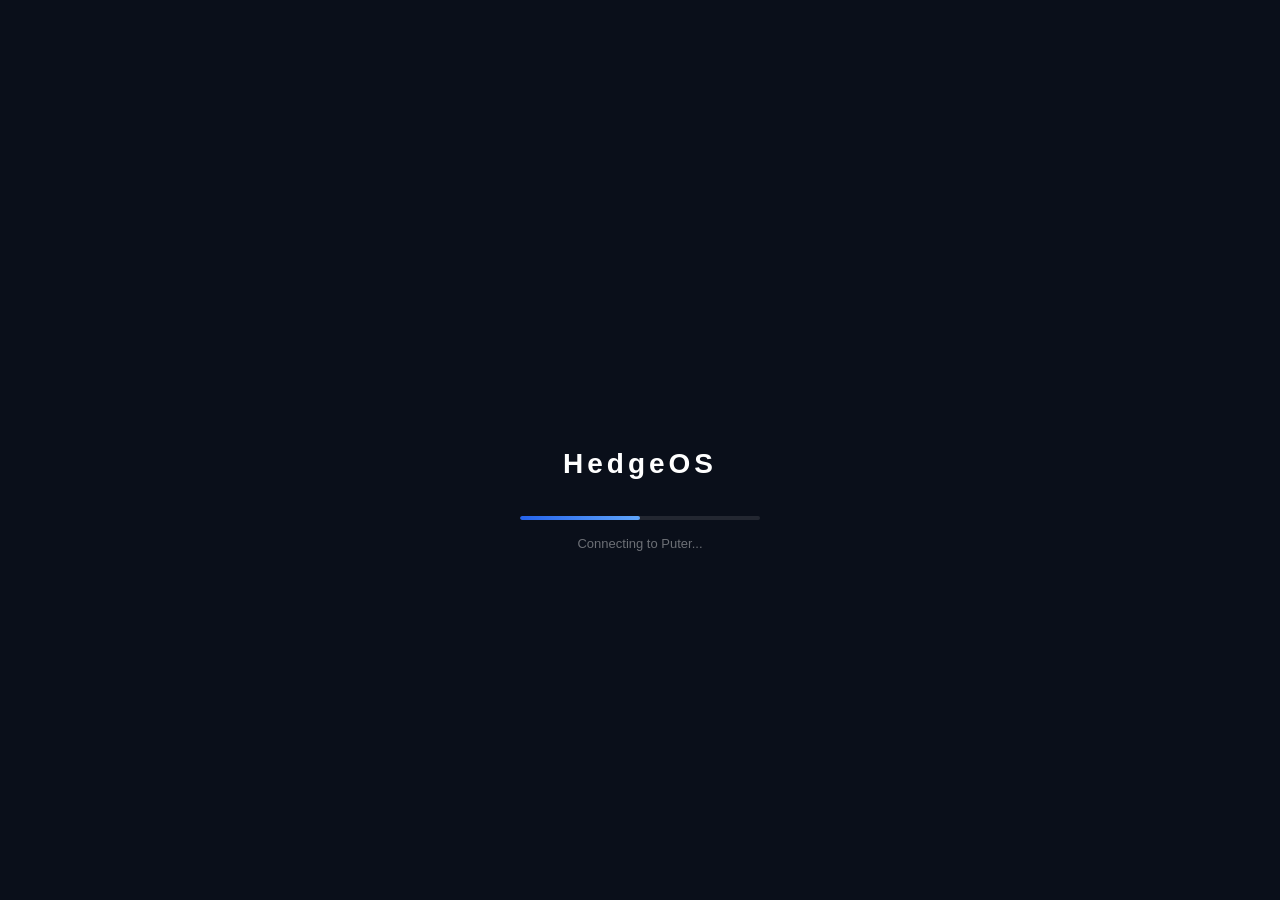
<file: index.html>
<!DOCTYPE html>
<html lang="en">
<head>
<meta charset="UTF-8">
<meta name="viewport" content="width=device-width, initial-scale=1.0">
<title>HedgeOS</title>
<script src="https://js.puter.com/v2/"></script>
<link rel="icon" type="image/svg+xml" href="icons/hedgeos.svg">\n<link rel="stylesheet" href="styles/desktop.css">
<link rel="stylesheet" href="styles/windows.css">
<link rel="stylesheet" href="styles/themes.css">
</head>
<body>

<div id="boot-screen">
  <div id="boot-logo"><img src="icons/hedgeos.svg" alt="HedgeOS"></div>
  <div id="boot-name">HedgeOS</div>
  <div id="boot-bar"><div id="boot-fill"></div></div>
  <div id="boot-status">Starting up...</div>
</div>

<div id="lock-screen" style="display:none">
  <div id="lock-time"></div>
  <div id="lock-date"></div>
  <div id="lock-user">HedgeOS</div>
  <input id="lock-pin" type="password" placeholder="PIN (press Enter to skip)" maxlength="6">
  <button id="lock-btn">Unlock</button>
</div>

<div id="desktop" style="display:none">
  <div id="wallpaper"></div>

  <div id="desktop-icons"></div>

  <div id="notification-area"></div>

  <div id="context-menu" style="display:none">
    <div class="ctx-item" data-action="open" style="display:none">📂 Open</div>
    <div class="ctx-item" data-action="refresh">🔄 Refresh Desktop</div>
    <div class="ctx-item" data-action="personalize">🎨 Personalize</div>
    <div class="ctx-item" data-action="display">🖥 Display settings</div>
    <div class="ctx-item" data-action="newfile">📄 New Text File</div>
    <div class="ctx-sep"></div>
    <div class="ctx-item" data-action="settings">⚙ Settings</div>
  </div>

  <div id="taskbar">
    <div id="start-btn" aria-label="Open HedgeOS launcher" title="Start">H+</div>
    <button id="widgets-btn" type="button" title="Widgets">▦</button>
    <div id="taskbar-windows"></div>
    <div id="taskbar-tray">
      <div id="tray-notif" title="Notifications">🔔</div>
      <div id="tray-wifi" title="Network">📶</div>
      <div id="clock-display"></div>
    </div>
  </div>

  <div id="screen-dimmer" aria-hidden="true"></div>
  <div id="quick-settings" aria-hidden="true" data-tab="quick">
    <div class="qs-top">
      <div><div class="qs-brand">HedgeOS Control Center</div><div class="qs-subtitle">Windows meets ChromeOS</div></div>
      <button class="qs-close" aria-label="Close">✕</button>
    </div>
    <section id="qs-quick-view">
      <div class="qs-tiles">
        <div class="qs-tile qs-status-tile"><span id="qs-network-icon">📶</span><div><strong>Network</strong><small id="qs-network-state">Checking...</small></div></div>
        <button class="qs-tile" data-toggle="dark"><span>🌙</span><div><strong>Dark theme</strong><small class="qs-tile-state">Dark</small></div></button>
        <button class="qs-tile" data-toggle="night"><span>🌅</span><div><strong>Night light</strong><small class="qs-tile-state">Off</small></div></button>
        <button class="qs-tile" data-toggle="notifications"><span>🔔</span><div><strong>Notifications</strong><small class="qs-tile-state">On</small></div></button>
      </div>
      <div class="qs-slider-row"><span>☀️</span><input id="qs-brightness" type="range" min="35" max="100" value="100"><strong id="qs-brightness-value">100%</strong></div>
      <div class="qs-slider-row"><span>🔊</span><input id="qs-volume" type="range" min="0" max="100" value="70"><strong id="qs-volume-value">70%</strong></div>
      <div class="qs-footer"><span>🔋 <span id="qs-battery-state">Checking battery...</span></span><button id="qs-settings">⚙ Settings</button></div>
      <div class="qs-clock"><strong id="qs-large-time">--:--</strong><span id="qs-date"></span></div>
    </section>
    <section id="qs-notification-view" hidden>
      <div class="qs-notification-heading"><strong>Notifications</strong><button id="qs-clear">Clear all</button></div>
      <div id="qs-notifications" class="qs-notifications"><div class="qs-empty">You’re all caught up. No notifications.</div></div>
      <div class="qs-footer"><button id="qs-settings">⚙ Settings</button></div>
    </section>
  </div>

  <div id="start-menu" style="display:none">
    <div id="start-header">
      <div id="start-user-avatar"><img src="icons/hedgeos.svg" alt="HedgeOS"></div>
      <div id="start-user-name">HedgeOS User</div>
    </div>
    <input id="start-search" placeholder="Search apps..." autocomplete="off">
    <section class="start-section" id="start-pinned-section">
      <div class="start-section-heading">Pinned</div>
      <div id="start-pinned"></div>
    </section>
    <section class="start-section" id="start-recent-section">
      <div class="start-section-heading">Recently opened</div>
      <div id="start-recent"></div>
    </section>
    <button id="start-all-apps" type="button">All apps <span>›</span></button>
    <section class="start-section" id="start-all-section" hidden>
      <div class="start-section-heading" id="start-list-heading">All apps</div>
      <div id="start-apps"></div>
    </section>
    <div id="start-footer">
      <div class="start-foot-btn" data-action="settings" title="Settings">⚙</div>
      <div class="start-foot-btn" data-action="power" title="Power">⏻</div>
    </div>
  </div>

  <div id="power-menu" style="display:none">
    <div class="power-item" data-action="lock">🔒 Lock</div>
    <div class="power-item" data-action="restart">🔄 Restart</div>
    <div class="power-item" data-action="shutdown">⏻ Shut Down</div>
  </div>

</div>

<script src="core/system.js"></script>
<script src="core/accounts.js"></script>
<script src="core/windowManager.js"></script>
<script src="desktop/desktop.js"></script>
<script src="desktop/taskbar.js"></script>
<script src="desktop/widgets.js"></script>
<script src="desktop/quickSettings.js"></script>
<script src="desktop/startMenu.js"></script>
<script src="desktop/notifications.js"></script>
<script src="apps/file-explorer/app.js"></script>
<script src="apps/cloud-drive/app.js"></script>
<script src="apps/terminal/app.js"></script>
<script src="apps/settings/app.js"></script>
<script src="apps/browser/app.js"></script>
<script src="apps/store/app.js"></script>
<script src="apps/installer/app.js"></script>
<script src="core/boot.js"></script>
</body>
</html>
</file>
<file: styles/desktop.css>
*, *::before, *::after {
  box-sizing: border-box;
  margin: 0;
  padding: 0;
}

:root {
  --accent: #2563eb;
  --accent-hover: #1d4ed8;
  --dark: #111827;
  --dark2: #1f2937;
  --dark3: #374151;
  --text: #f9fafb;
  --text-dim: #9ca3af;
  --glass: rgba(31,41,55,0.85);
  --glass-light: rgba(55,65,81,0.6);
  --border: rgba(255,255,255,0.08);
  --radius: 12px;
  --taskbar-h: 48px;
  --shadow: 0 8px 32px rgba(0,0,0,0.5);
}

body {
  font-family: 'Segoe UI', Arial, sans-serif;
  overflow: hidden;
  background: #000;
  user-select: none;
}

/* ── BOOT ── */
#boot-screen {
  position: fixed;
  inset: 0;
  background: #0a0f1a;
  display: flex;
  flex-direction: column;
  align-items: center;
  justify-content: center;
  gap: 16px;
  z-index: 9999;
  transition: opacity 0.6s;
}
#boot-logo {
  font-size: 72px;
  animation: pulse 1.5s ease-in-out infinite;
}
#boot-name {
  font-size: 28px;
  font-weight: 700;
  color: #fff;
  letter-spacing: 4px;
}
#boot-bar {
  width: 240px;
  height: 4px;
  background: rgba(255,255,255,0.1);
  border-radius: 2px;
  overflow: hidden;
  margin-top: 20px;
}
#boot-fill {
  height: 100%;
  width: 0%;
  background: linear-gradient(90deg, #2563eb, #60a5fa);
  border-radius: 2px;
  transition: width 0.3s ease;
}
#boot-status {
  font-size: 13px;
  color: rgba(255,255,255,0.4);
}

/* ── LOCK ── */
#lock-screen {
  position: fixed;
  inset: 0;
  background: linear-gradient(135deg, #0a0f1a 0%, #1a2a4a 100%);
  display: flex;
  flex-direction: column;
  align-items: center;
  justify-content: center;
  gap: 12px;
  z-index: 9000;
}
#lock-time {
  font-size: 72px;
  font-weight: 200;
  color: #fff;
}
#lock-date {
  font-size: 16px;
  color: rgba(255,255,255,0.6);
  margin-bottom: 24px;
}
#lock-user {
  font-size: 18px;
  color: #fff;
  font-weight: 500;
}
#lock-pin {
  background: rgba(255,255,255,0.1);
  border: 1px solid rgba(255,255,255,0.2);
  border-radius: 8px;
  padding: 10px 20px;
  color: #fff;
  font-size: 16px;
  text-align: center;
  outline: none;
  width: 200px;
}
#lock-pin::placeholder { color: rgba(255,255,255,0.4); }
#lock-btn {
  background: var(--accent);
  color: #fff;
  border: none;
  border-radius: 8px;
  padding: 10px 32px;
  font-size: 15px;
  cursor: pointer;
  transition: background 0.2s;
}
#lock-btn:hover { background: var(--accent-hover); }

/* ── DESKTOP ── */
#desktop {
  position: fixed;
  inset: 0;
  width: 100vw;
  height: 100vh;
  overflow: hidden;
}
#wallpaper {
  position: absolute;
  inset: 0;
  background: linear-gradient(135deg, #111827 0%, #1e3a8a 50%, #0f172a 100%);
  z-index: 0;
}

/* ── DESKTOP ICONS ── */
#desktop-icons { position:absolute; inset:0 0 76px 0; z-index:10; pointer-events:none; }
.desktop-icon { position:absolute; pointer-events:auto; touch-action:none; }
.desktop-icon.dragging { z-index:30; background:rgba(255,255,255,.18); border-color:rgba(255,255,255,.22); }
.desktop-icon {
  width: 80px;
  display: flex;
  flex-direction: column;
  align-items: center;
  gap: 6px;
  padding: 8px 6px;
  border-radius: 8px;
  cursor: pointer;
  color: #fff;
  transition: background 0.15s;
}
.desktop-icon:hover { background: rgba(255,255,255,0.12); }
.desktop-icon:active { background: rgba(255,255,255,0.2); }
.desktop-icon .icon-emoji { font-size: 36px; line-height: 1; }
.desktop-icon .icon-label {
  font-size: 11px;
  text-align: center;
  text-shadow: 0 1px 3px rgba(0,0,0,0.8);
  word-break: break-word;
  max-width: 76px;
}

/* ── CONTEXT MENU ── */
#context-menu {
  position: fixed;
  background: var(--glass);
  border: 1px solid var(--border);
  border-radius: 10px;
  padding: 6px 0;
  min-width: 180px;
  z-index: 8000;
  backdrop-filter: blur(20px);
  box-shadow: var(--shadow);
}
.ctx-item {
  padding: 8px 16px;
  font-size: 13px;
  color: var(--text);
  cursor: pointer;
  transition: background 0.1s;
}
.ctx-item:hover { background: var(--glass-light); }
.ctx-sep {
  height: 1px;
  background: var(--border);
  margin: 4px 0;
}

/* ── TASKBAR ── */
#taskbar {
  position: absolute;
  bottom: 0;
  left: 0;
  width: 100%;
  height: var(--taskbar-h);
  background: var(--glass);
  backdrop-filter: blur(24px);
  border-top: 1px solid var(--border);
  display: flex;
  align-items: center;
  gap: 4px;
  padding: 0 8px;
  z-index: 1000;
}
#start-btn {
  background: var(--accent);
  color: #fff;
  padding: 6px 16px;
  border-radius: 8px;
  cursor: pointer;
  font-size: 13px;
  font-weight: 600;
  white-space: nowrap;
  transition: background 0.2s, transform 0.1s;
  flex-shrink: 0;
}
#start-btn:hover { background: var(--accent-hover); }
#start-btn:active { transform: scale(0.96); }

#taskbar-windows {
  display: flex;
  align-items: center;
  gap: 4px;
  flex: 1;
  overflow-x: auto;
  overflow-y: hidden;
  scrollbar-width: none;
}
#taskbar-windows::-webkit-scrollbar { display: none; }

.taskbar-btn {
  background: rgba(255,255,255,0.08);
  color: var(--text);
  border: 1px solid var(--border);
  border-radius: 6px;
  padding: 4px 10px;
  font-size: 12px;
  cursor: pointer;
  white-space: nowrap;
  max-width: 160px;
  overflow: hidden;
  text-overflow: ellipsis;
  transition: background 0.15s;
  flex-shrink: 0;
}
.taskbar-btn:hover { background: rgba(255,255,255,0.14); }
.taskbar-btn.active { background: rgba(37,99,235,0.5); border-color: var(--accent); }

#taskbar-tray {
  display: flex;
  align-items: center;
  gap: 10px;
  flex-shrink: 0;
  margin-left: auto;
}
#tray-notif, #tray-wifi {
  font-size: 16px;
  cursor: pointer;
  opacity: 0.8;
  transition: opacity 0.2s;
}
#tray-notif:hover, #tray-wifi:hover { opacity: 1; }
#clock-display {
  font-size: 12px;
  color: var(--text);
  text-align: right;
  line-height: 1.4;
  cursor: default;
}

/* ── START MENU ── */
#start-menu {
  position: absolute;
  bottom: calc(var(--taskbar-h) + 8px);
  left: 8px;
  width: min(360px, calc(100vw - 16px));
  max-height: min(76vh, 680px);
  background: var(--glass);
  backdrop-filter: blur(32px);
  border: 1px solid var(--border);
  border-radius: var(--radius);
  z-index: 2000;
  overflow: hidden;
  box-shadow: var(--shadow);
  animation: slideUp 0.15s ease;
  display: flex;
  flex-direction: column;
}
#start-header {
  display: flex;
  align-items: center;
  gap: 12px;
  padding: 14px 16px;
  border-bottom: 1px solid var(--border);
  flex-shrink: 0;
}
#start-user-avatar {
  font-size: 28px;
  width: 40px;
  height: 40px;
  background: var(--accent);
  border-radius: 50%;
  display: flex;
  align-items: center;
  justify-content: center;
  overflow: hidden;
}
#start-user-avatar img { width: 100%; height: 100%; object-fit: cover; border-radius: inherit; display: block; }
#start-user-name { font-size: 14px; color: var(--text); font-weight: 500; }
#start-search {
  display: block;
  width: calc(100% - 24px);
  margin: 12px;
  background: rgba(255,255,255,0.08);
  border: 1px solid var(--border);
  border-radius: 8px;
  padding: 9px 12px;
  color: var(--text);
  font-size: 13px;
  outline: none;
  flex-shrink: 0;
}
#start-search:focus { border-color: var(--accent); }
#start-search::placeholder { color: var(--text-dim); }
.start-section { padding: 4px 12px 10px; min-height: 0; }
.start-section-heading {
  color: var(--text-dim);
  font-size: 11px;
  font-weight: 700;
  letter-spacing: .06em;
  text-transform: uppercase;
  padding: 7px 4px;
}
#start-pinned {
  display: grid;
  grid-template-columns: repeat(4, minmax(0, 1fr));
  gap: 5px;
}
.start-pinned-app {
  width: 100%;
  min-width: 0;
  min-height: 76px;
  position: relative;
  display: flex;
  flex-direction: column;
  align-items: center;
  justify-content: center;
  gap: 7px;
  padding: 8px 4px;
  color: var(--text);
  background: transparent;
  border: 0;
  border-radius: 9px;
  cursor: pointer;
  font: inherit;
}
.start-pinned-app:hover, .start-app:hover { background: var(--glass-light); }
.start-pinned-app .app-icon { font-size: 25px; line-height: 1; }
.start-pinned-app .app-name {
  font-size: 10px;
  text-align: center;
  overflow-wrap: anywhere;
  max-width: 100%;
}
.start-app-list { display: flex; flex-direction: column; gap: 2px; }
.start-app-row { display: flex; align-items: center; gap: 4px; }
.start-app-row .start-app { flex: 1; min-width: 0; }
.start-app {
  width: 100%;
  display: flex;
  align-items: center;
  gap: 12px;
  padding: 9px 10px;
  border: 0;
  border-radius: 8px;
  background: transparent;
  cursor: pointer;
  color: var(--text);
  text-align: left;
  font: inherit;
}
.start-app .app-icon { font-size: 21px; width: 30px; text-align: center; flex-shrink: 0; }
.start-app .app-name { font-size: 12px; flex: 1; }
.start-pin-toggle {
  color: var(--text-dim);
  border: 0;
  background: transparent;
  padding: 5px 8px;
  border-radius: 6px;
  cursor: pointer;
  font-size: 15px;
}
.start-pin-toggle:hover { color: var(--text); background: rgba(255,255,255,.08); }
.start-empty { padding: 12px 8px; color: var(--text-dim); font-size: 11px; text-align: center; }
#start-all-apps {
  display: flex;
  align-items: center;
  justify-content: space-between;
  width: calc(100% - 24px);
  margin: 2px 12px 10px;
  padding: 9px 11px;
  color: var(--text);
  background: rgba(255,255,255,.055);
  border: 1px solid var(--border);
  border-radius: 8px;
  cursor: pointer;
  font: inherit;
  font-size: 12px;
  flex-shrink: 0;
}
#start-all-apps:hover { background: var(--glass-light); }
#start-all-apps[hidden] { display: none !important; }
#start-all-apps span { font-size: 18px; }
#start-all-section { overflow-y: auto; }
#start-all-section[hidden], .start-section[hidden] { display: none !important; }
#start-footer {
  display: flex;
  gap: 4px;
  padding: 8px;
  border-top: 1px solid var(--border);
  flex-shrink: 0;
}
.start-foot-btn {
  flex: 1;
  padding: 8px;
  text-align: center;
  border-radius: 8px;
  cursor: pointer;
  font-size: 18px;
  transition: background 0.15s;
}
.start-foot-btn:hover { background: var(--glass-light); }

/* ── POWER MENU ── */
#power-menu {
  position: absolute;
  bottom: calc(var(--taskbar-h) + 8px);
  left: 8px;
  background: var(--glass);
  backdrop-filter: blur(24px);
  border: 1px solid var(--border);
  border-radius: var(--radius);
  padding: 6px 0;
  min-width: 160px;
  z-index: 3000;
  box-shadow: var(--shadow);
}
.power-item {
  padding: 10px 16px;
  font-size: 13px;
  color: var(--text);
  cursor: pointer;
  transition: background 0.1s;
}
.power-item:hover { background: var(--glass-light); }

/* ── NOTIFICATIONS ── */
#notification-area {
  position: absolute;
  top: 16px;
  right: 16px;
  display: flex;
  flex-direction: column;
  gap: 8px;
  z-index: 5000;
  pointer-events: none;
}
.notification {
  background: var(--glass);
  backdrop-filter: blur(20px);
  border: 1px solid var(--border);
  border-radius: var(--radius);
  padding: 12px 16px;
  min-width: 260px;
  max-width: 320px;
  box-shadow: var(--shadow);
  pointer-events: all;
  animation: slideInRight 0.25s ease;
  display: flex;
  gap: 10px;
  align-items: flex-start;
}
.notification-icon { font-size: 20px; flex-shrink: 0; }
.notification-body { flex: 1; }
.notification-title { font-size: 13px; font-weight: 600; color: var(--text); }
.notification-msg { font-size: 12px; color: var(--text-dim); margin-top: 2px; }
.notification-close {
  font-size: 16px;
  cursor: pointer;
  color: var(--text-dim);
  flex-shrink: 0;
  line-height: 1;
}
.notification-close:hover { color: var(--text); }

/* ── ANIMATIONS ── */
@keyframes pulse {
  0%, 100% { transform: scale(1); opacity: 1; }
  50% { transform: scale(1.1); opacity: 0.8; }
}
@keyframes slideUp {
  from { transform: translateY(16px); opacity: 0; }
  to { transform: translateY(0); opacity: 1; }
}
@keyframes slideInRight {
  from { transform: translateX(40px); opacity: 0; }
  to { transform: translateX(0); opacity: 1; }
}
@keyframes fadeOut {
  to { opacity: 0; transform: translateX(40px); }
}

/* ── SCROLLBARS ── */
::-webkit-scrollbar { width: 6px; height: 6px; }
::-webkit-scrollbar-track { background: transparent; }
::-webkit-scrollbar-thumb { background: var(--dark3); border-radius: 3px; }


/* ── HEDGEOS QUICK SETTINGS: Windows taskbar + ChromeOS control center ── */
#quick-settings {
  position: absolute;
  right: 12px;
  bottom: calc(var(--taskbar-h) + 10px);
  width: min(370px, calc(100vw - 24px));
  padding: 18px;
  border: 1px solid rgba(255,255,255,0.13);
  border-radius: 18px;
  background: rgba(24,31,45,0.94);
  color: #f8fafc;
  backdrop-filter: blur(28px) saturate(150%);
  -webkit-backdrop-filter: blur(28px) saturate(150%);
  box-shadow: 0 18px 55px rgba(0,0,0,0.48);
  z-index: 4000;
  display: none;
  animation: slideUp 0.16s ease;
}
#quick-settings.open { display: block; }
.qs-top, .qs-footer, .qs-notification-heading {
  display: flex;
  align-items: center;
  justify-content: space-between;
  gap: 12px;
}
.qs-brand { font-size: 15px; font-weight: 700; letter-spacing: 0.1px; }
.qs-subtitle { color: #aab5c6; font-size: 11px; margin-top: 3px; }
.qs-close, #qs-clear, #qs-settings {
  color: #e5e7eb;
  background: rgba(255,255,255,0.09);
  border: 1px solid rgba(255,255,255,0.1);
  border-radius: 9px;
  padding: 7px 10px;
  cursor: pointer;
}
.qs-close { width: 32px; height: 32px; padding: 0; }
.qs-tiles { display: grid; grid-template-columns: 1fr 1fr; gap: 9px; margin: 18px 0 16px; }
.qs-tile {
  min-height: 67px;
  display: flex;
  align-items: center;
  gap: 10px;
  padding: 11px;
  text-align: left;
  color: #f8fafc;
  background: rgba(255,255,255,0.075);
  border: 1px solid rgba(255,255,255,0.09);
  border-radius: 12px;
  cursor: pointer;
  font: inherit;
}
.qs-tile > span { font-size: 21px; width: 25px; text-align: center; }
.qs-tile strong, .qs-tile small { display: block; }
.qs-tile strong { font-size: 12px; font-weight: 650; }
.qs-tile small { margin-top: 4px; color: #aeb9ca; font-size: 10px; }
.qs-tile.active { background: color-mix(in srgb, var(--accent) 48%, #263247); border-color: color-mix(in srgb, var(--accent) 75%, white); }
.qs-tile.active small { color: #e4edff; }
.qs-status-tile { cursor: default; }
.qs-slider-row { display: flex; align-items: center; gap: 11px; margin: 15px 2px; }
.qs-slider-row > span { width: 22px; font-size: 17px; }
.qs-slider-row input { flex: 1; min-width: 0; accent-color: #75a7ff; cursor: pointer; }
.qs-slider-row strong { width: 38px; text-align: right; font-size: 10px; color: #cbd5e1; }
.qs-footer { border-top: 1px solid rgba(255,255,255,0.1); padding-top: 13px; margin-top: 15px; color: #bdc8d8; font-size: 11px; }
.qs-clock { display: flex; align-items: baseline; justify-content: space-between; gap: 10px; margin-top: 17px; }
.qs-clock strong { font-size: 27px; font-weight: 300; letter-spacing: -1px; }
.qs-clock span { font-size: 10px; color: #aeb9ca; text-align: right; }
.qs-notification-heading { margin: 20px 0 12px; font-size: 14px; }
.qs-notifications { min-height: 150px; }
.qs-empty { display: grid; place-items: center; min-height: 135px; color: #aeb9ca; font-size: 12px; text-align: center; }
#screen-dimmer {
  position: fixed;
  inset: 0;
  background: #000;
  opacity: 0;
  pointer-events: none;
  z-index: 900;
}
body.night-light::after {
  content: "";
  position: fixed;
  inset: 0;
  background: rgba(255,145,65,0.13);
  mix-blend-mode: multiply;
  pointer-events: none;
  z-index: 899;
}
[data-color-mode="light"] {
  --glass: rgba(238,243,250,0.92);
  --glass-light: rgba(215,224,237,0.9);
  --text: #172033;
  --text-dim: #64748b;
  --border: rgba(15,23,42,0.12);
}
[data-color-mode="light"] #taskbar { color: #172033; }
[data-color-mode="light"] #quick-settings {
  background: rgba(245,248,253,0.96);
  color: #172033;
  border-color: rgba(15,23,42,0.12);
}
[data-color-mode="light"] .qs-subtitle,
[data-color-mode="light"] .qs-tile small,
[data-color-mode="light"] .qs-footer,
[data-color-mode="light"] .qs-clock span,
[data-color-mode="light"] .qs-empty { color: #64748b; }
[data-color-mode="light"] .qs-tile,
[data-color-mode="light"] .qs-close,
[data-color-mode="light"] #qs-clear,
[data-color-mode="light"] #qs-settings {
  color: #172033;
  background: rgba(15,23,42,0.055);
  border-color: rgba(15,23,42,0.09);
}
[data-color-mode="light"] .qs-tile.active { background: color-mix(in srgb, var(--accent) 18%, white); }
@media (max-width: 520px) {
  #quick-settings { right: 8px; bottom: calc(var(--taskbar-h) + 8px); padding: 14px; }
  .qs-tile { min-height: 60px; padding: 9px; }
}

.qs-notification-card {
  display: flex;
  gap: 10px;
  padding: 11px;
  margin-bottom: 8px;
  border: 1px solid rgba(255,255,255,0.09);
  border-radius: 11px;
  background: rgba(255,255,255,0.065);
}
.qs-history-icon { font-size: 20px; }
.qs-notification-card strong { display: block; font-size: 12px; }
.qs-notification-card p { margin-top: 4px; color: #c0cada; font-size: 11px; line-height: 1.4; }
.qs-notification-card small { display: block; margin-top: 6px; color: #8794a8; font-size: 10px; }
.qs-tile:hover, .qs-close:hover, #qs-clear:hover, #qs-settings:hover { filter: brightness(1.15); }
.qs-tile:focus-visible, .qs-close:focus-visible, #qs-clear:focus-visible, #qs-settings:focus-visible {
  outline: 2px solid #93c5fd;
  outline-offset: 2px;
}
[data-color-mode="light"] .qs-notification-card { background: rgba(15,23,42,0.045); border-color: rgba(15,23,42,0.09); }
[data-color-mode="light"] .qs-notification-card p { color: #475569; }
[data-color-mode="light"] .qs-notification-card small { color: #64748b; }
#clock-display { cursor: pointer; }


/* ── WIDGETS PANEL ── */
#widgets-btn{flex-shrink:0;border:1px solid var(--border);border-radius:8px;background:rgba(255,255,255,.08);color:var(--text);padding:6px 11px;font-size:18px;cursor:pointer}#widgets-btn:hover{background:var(--glass-light)}
#widgets-panel{position:absolute;left:12px;bottom:calc(var(--taskbar-h) + 10px);width:min(420px,calc(100vw - 24px));max-height:min(75vh,620px);overflow:auto;padding:16px;background:var(--glass);backdrop-filter:blur(28px);border:1px solid var(--border);border-radius:18px;box-shadow:var(--shadow);z-index:4500;color:var(--text);display:none}#widgets-panel.open{display:block}.widgets-top{display:flex;align-items:center;justify-content:space-between;margin-bottom:12px}.widgets-top h2{font-size:16px}.widgets-top button{border:0;background:transparent;color:var(--text);font-size:18px;cursor:pointer}.widgets-grid{display:grid;grid-template-columns:1fr 1fr;gap:10px}.widget-card{min-width:0;padding:12px;border:1px solid var(--border);border-radius:12px;background:rgba(255,255,255,.06)}.widget-card h3{font-size:11px;color:var(--text-dim);text-transform:uppercase;letter-spacing:.06em;margin-bottom:8px}.widget-time{font-size:28px;font-weight:300}.widget-date{font-size:12px;color:var(--text-dim);margin-top:4px}.widget-calendar{display:grid;grid-template-columns:repeat(7,1fr);gap:3px;text-align:center;font-size:10px}.widget-calendar span{padding:5px 0;border-radius:5px}.widget-calendar .today{background:var(--accent);color:white;font-weight:700}.widget-notes{grid-column:1/-1}.widget-notes textarea{width:100%;min-height:100px;resize:vertical;background:rgba(0,0,0,.15);border:1px solid var(--border);border-radius:8px;padding:9px;color:var(--text);font:inherit;font-size:12px;outline:none}.widget-weather{grid-column:1/-1}.widget-weather button{border:0;border-radius:7px;padding:7px 10px;background:var(--accent);color:white;cursor:pointer;font-size:11px}.widget-weather p{font-size:12px;margin-top:7px;color:var(--text-dim)}@media(max-width:420px){.widgets-grid{grid-template-columns:1fr}.widget-notes,.widget-weather{grid-column:auto}}

/* ── HEDGEOS MODERN SHELL: Windows 11 polish + ChromeOS shelf ── */
:root{--accent:#16a36a;--accent-hover:#128653;--taskbar-h:58px;--radius:16px;--glass:rgba(18,27,38,.78);--glass-light:rgba(255,255,255,.105);--shadow:0 18px 55px rgba(0,0,0,.38)}
#wallpaper{background:radial-gradient(ellipse at 76% 28%,rgba(34,197,94,.36),transparent 32%),radial-gradient(ellipse at 22% 82%,rgba(16,185,129,.22),transparent 36%),linear-gradient(135deg,#071b19 0%,#102b32 48%,#101827 100%)}
#wallpaper::after{content:"";position:absolute;inset:0;background:radial-gradient(ellipse at 70% 48%,transparent 0 22%,rgba(0,0,0,.12) 68%);pointer-events:none}
#taskbar{height:var(--taskbar-h);left:10px;width:calc(100% - 20px);bottom:8px;border:1px solid rgba(255,255,255,.13);border-radius:17px;background:rgba(13,22,31,.78);backdrop-filter:blur(30px) saturate(155%);-webkit-backdrop-filter:blur(30px) saturate(155%);box-shadow:0 10px 35px rgba(0,0,0,.28);padding:0 12px;gap:8px}
#start-btn{width:40px;height:40px;padding:0;display:grid;place-items:center;border-radius:12px;background:linear-gradient(145deg,#20bd7a,#087c50);box-shadow:0 4px 14px rgba(16,185,129,.25);font-size:0;flex-shrink:0}
#start-btn::before{content:"H+";color:white;font-size:17px;font-weight:850;letter-spacing:-1.5px}
#start-btn:hover{background:linear-gradient(145deg,#32d18c,#0b9460)}
#widgets-btn{width:38px;height:38px;padding:0;border-radius:11px;background:rgba(255,255,255,.065);border-color:rgba(255,255,255,.08)}
#taskbar-windows{position:absolute;left:50%;transform:translateX(-50%);width:min(52%,650px);flex:initial;justify-content:center;gap:6px}
.taskbar-btn{min-height:38px;max-width:150px;padding:5px 12px;border-radius:11px;background:rgba(255,255,255,.065);border-color:rgba(255,255,255,.07)}
.taskbar-btn.active{background:rgba(22,163,106,.24);border-color:rgba(52,211,153,.45);box-shadow:inset 0 -2px 0 #34d399}
#taskbar-tray{gap:12px;padding:0 5px;margin-left:auto}
#clock-display{padding:5px 8px;border-radius:9px;font-size:12px;line-height:1.35}
#clock-display:hover{background:rgba(255,255,255,.08)}
#tray-notif,#tray-wifi{padding:7px;border-radius:9px}
#tray-notif:hover,#tray-wifi:hover{background:rgba(255,255,255,.09)}
#start-menu{left:10px;bottom:calc(var(--taskbar-h) + 18px);width:min(390px,calc(100vw - 20px));border-radius:20px;background:rgba(18,27,38,.91);border-color:rgba(255,255,255,.14);box-shadow:0 22px 70px rgba(0,0,0,.48)}
#start-search{border-radius:12px;padding:11px 14px;background:rgba(255,255,255,.075)}
#start-pinned{gap:7px}
.start-pinned-app{border-radius:12px;min-height:82px}
.start-pinned-app:hover,.start-app:hover{background:rgba(255,255,255,.10)}
#quick-settings{bottom:calc(var(--taskbar-h) + 18px);right:10px;border-radius:20px;background:rgba(18,27,38,.93);border-color:rgba(255,255,255,.14);box-shadow:0 22px 65px rgba(0,0,0,.45)}
#widgets-panel{bottom:calc(var(--taskbar-h) + 18px);left:10px;border-radius:20px;background:rgba(18,27,38,.93)}
.desktop-icon{border:1px solid transparent;border-radius:12px}
.desktop-icon:hover{background:rgba(255,255,255,.13);border-color:rgba(255,255,255,.12)}
.os-window{border-radius:14px;border-color:rgba(255,255,255,.13);box-shadow:0 18px 55px rgba(0,0,0,.42)}
.os-window.focused{box-shadow:0 20px 60px rgba(0,0,0,.48),0 0 0 1px rgba(52,211,153,.3)}
.win-titlebar{height:40px;background:rgba(10,17,25,.92)}
.win-btn{border-radius:8px;width:28px;height:26px}
.win-close:hover{background:#ef4444;color:white}
#power-menu{bottom:calc(var(--taskbar-h) + 18px);left:10px;border-radius:14px}
@media(max-width:620px){:root{--taskbar-h:54px}#taskbar{left:5px;width:calc(100% - 10px);bottom:5px;padding:0 7px;gap:5px}#taskbar-windows{width:calc(100% - 150px)}.taskbar-btn{max-width:88px;padding:5px 7px;font-size:10px}#widgets-btn{display:none}#tray-notif{display:none}#clock-display{font-size:10px}}

.ctx-item{display:flex;align-items:center;min-height:34px;padding:8px 14px;border-radius:6px;margin:2px 5px}.ctx-item:hover{background:rgba(255,255,255,.12)}#context-menu{min-width:205px;border-radius:12px;padding:5px}
</file>
<file: styles/windows.css>
.os-window {
  position: absolute;
  background: var(--dark2);
  border: 1px solid var(--border);
  border-radius: var(--radius);
  box-shadow: var(--shadow);
  overflow: hidden;
  display: flex;
  flex-direction: column;
  min-width: 320px;
  min-height: 240px;
  z-index: 100;
  transition: box-shadow 0.2s;
}
.os-window.focused {
  box-shadow: 0 12px 48px rgba(0,0,0,0.7), 0 0 0 1px rgba(37,99,235,0.3);
  z-index: 200;
}
.os-window.minimized { display: none; }
.taskbar-btn.minimized { opacity: 0.55; }
.os-window.maximized {
  top: 0 !important;
  left: 0 !important;
  width: 100vw !important;
  height: calc(100vh - var(--taskbar-h)) !important;
  border-radius: 0;
}

/* TITLE BAR */
.win-titlebar {
  touch-action: none;
  user-select: none;
  height: 36px;
  background: var(--dark);
  border-bottom: 1px solid var(--border);
  display: flex;
  align-items: center;
  padding: 0 12px;
  cursor: move;
  flex-shrink: 0;
  gap: 8px;
}
.win-icon { font-size: 15px; }
.win-title {
  flex: 1;
  font-size: 13px;
  font-weight: 500;
  color: var(--text);
  white-space: nowrap;
  overflow: hidden;
  text-overflow: ellipsis;
}
.win-controls {
  display: flex;
  gap: 6px;
  flex-shrink: 0;
}
.win-btn {
  width: 24px;
  height: 24px;
  border-radius: 50%;
  border: none;
  cursor: pointer;
  font-size: 12px;
  display: flex;
  align-items: center;
  justify-content: center;
  transition: filter 0.15s, transform 0.1s;
  line-height: 1;
  color: transparent;
}
.win-btn:hover { filter: brightness(1.3); color: rgba(0,0,0,0.6); }
.win-btn:active { transform: scale(0.9); }
.win-close { background: #ef4444; }
.win-min { background: #f59e0b; }
.win-max { background: #10b981; }

/* CONTENT */
.win-content {
  flex: 1;
  overflow: auto;
  color: var(--text);
  font-size: 13px;
  position: relative;
}

/* RESIZE HANDLE */
.win-resize {
  touch-action: none;
  position: absolute;
  bottom: 0;
  right: 0;
  width: 16px;
  height: 16px;
  cursor: se-resize;
  z-index: 10;
  opacity: 0.3;
  background: linear-gradient(135deg, transparent 50%, var(--text-dim) 50%);
}
.win-resize:hover { opacity: 0.7; }

/* COMMON INNER UI */
.app-toolbar {
  display: flex;
  align-items: center;
  gap: 8px;
  padding: 10px 14px;
  background: rgba(0,0,0,0.2);
  border-bottom: 1px solid var(--border);
  flex-shrink: 0;
}
.app-toolbar input[type="text"] {
  flex: 1;
  background: rgba(255,255,255,0.07);
  border: 1px solid var(--border);
  border-radius: 6px;
  padding: 6px 10px;
  color: var(--text);
  font-size: 13px;
  outline: none;
}
.app-toolbar input[type="text"]:focus { border-color: var(--accent); }

.btn {
  background: var(--accent);
  color: #fff;
  border: none;
  border-radius: 6px;
  padding: 6px 14px;
  font-size: 13px;
  cursor: pointer;
  transition: background 0.2s, transform 0.1s;
  white-space: nowrap;
}
.btn:hover { background: var(--accent-hover); }
.btn:active { transform: scale(0.97); }
.btn.secondary {
  background: var(--dark3);
}
.btn.secondary:hover { background: var(--dark2); }
.btn.danger { background: #dc2626; }
.btn.danger:hover { background: #b91c1c; }

/* FILE MANAGER */
.fm-container {
  display: flex;
  flex-direction: column;
  height: 100%;
}
.fm-path {
  display: flex;
  align-items: center;
  gap: 8px;
  padding: 8px 12px;
  background: rgba(0,0,0,0.2);
  border-bottom: 1px solid var(--border);
  font-size: 12px;
  color: var(--text-dim);
}
.fm-path-seg {
  cursor: pointer;
  color: var(--text);
}
.fm-path-seg:hover { color: var(--accent); }
.fm-list {
  flex: 1;
  overflow-y: auto;
  padding: 8px;
  display: grid;
  grid-template-columns: repeat(auto-fill, minmax(80px, 1fr));
  gap: 4px;
  align-content: start;
}
.fm-item {
  display: flex;
  flex-direction: column;
  align-items: center;
  gap: 4px;
  padding: 8px 4px;
  border-radius: 8px;
  cursor: pointer;
  text-align: center;
  transition: background 0.15s;
}
.fm-item:hover { background: rgba(255,255,255,0.08); }
.fm-item:active { background: rgba(37,99,235,0.3); }
.fm-item .fm-icon { font-size: 28px; }
.fm-item .fm-name {
  font-size: 11px;
  word-break: break-all;
  max-width: 76px;
  overflow: hidden;
  text-overflow: ellipsis;
  white-space: nowrap;
  color: var(--text);
}
.fm-empty {
  grid-column: 1/-1;
  text-align: center;
  color: var(--text-dim);
  padding: 40px;
  font-size: 13px;
}
.fm-actions {
  display: flex;
  gap: 8px;
  padding: 8px 12px;
  border-top: 1px solid var(--border);
  background: rgba(0,0,0,0.2);
}

/* TERMINAL */
.term-container {
  display: flex;
  flex-direction: column;
  height: 100%;
  background: #0d1117;
  font-family: 'Cascadia Code', 'Fira Code', 'Courier New', monospace;
}
.term-output {
  flex: 1;
  overflow-y: auto;
  padding: 12px;
  font-size: 13px;
  line-height: 1.6;
  color: #e2e8f0;
}
.term-line { margin-bottom: 2px; word-break: break-all; }
.term-line.prompt { color: #4ade80; }
.term-line.error { color: #f87171; }
.term-line.info { color: #60a5fa; }
.term-line.warn { color: #fbbf24; }
.term-line.success { color: #34d399; }
.term-input-row {
  display: flex;
  align-items: center;
  padding: 6px 12px;
  border-top: 1px solid rgba(255,255,255,0.05);
  background: rgba(0,0,0,0.3);
  gap: 8px;
}
.term-ps1 { color: #4ade80; font-size: 13px; white-space: nowrap; font-family: inherit; }
.term-input {
  flex: 1;
  background: transparent;
  border: none;
  outline: none;
  color: #e2e8f0;
  font-size: 13px;
  font-family: inherit;
  caret-color: #4ade80;
}

/* SETTINGS */
.settings-container {
  display: flex;
  height: 100%;
}
.settings-nav {
  width: 160px;
  background: rgba(0,0,0,0.25);
  border-right: 1px solid var(--border);
  padding: 8px 0;
  flex-shrink: 0;
}
.settings-nav-item {
  display: flex;
  align-items: center;
  gap: 10px;
  padding: 10px 16px;
  cursor: pointer;
  font-size: 13px;
  color: var(--text-dim);
  transition: background 0.15s, color 0.15s;
}
.settings-nav-item:hover { background: var(--glass-light); color: var(--text); }
.settings-nav-item.active { background: rgba(37,99,235,0.2); color: var(--text); }
.settings-content {
  flex: 1;
  overflow-y: auto;
  padding: 20px;
}
.settings-section {
  display: none;
}
.settings-section.active { display: block; }
.settings-section h2 {
  font-size: 18px;
  margin-bottom: 16px;
  color: var(--text);
}
.settings-row {
  display: flex;
  align-items: center;
  justify-content: space-between;
  padding: 12px 0;
  border-bottom: 1px solid var(--border);
  gap: 16px;
}
.settings-row label { font-size: 13px; color: var(--text); }
.settings-row small { font-size: 11px; color: var(--text-dim); }
.toggle {
  position: relative;
  width: 44px;
  height: 24px;
  background: var(--dark3);
  border-radius: 12px;
  cursor: pointer;
  transition: background 0.2s;
  flex-shrink: 0;
}
.toggle.on { background: var(--accent); }
.toggle::after {
  content: '';
  position: absolute;
  top: 2px;
  left: 2px;
  width: 20px;
  height: 20px;
  border-radius: 50%;
  background: #fff;
  transition: transform 0.2s;
}
.toggle.on::after { transform: translateX(20px); }

.wallpaper-grid {
  display: grid;
  grid-template-columns: repeat(3, 1fr);
  gap: 8px;
  margin-top: 8px;
}
.wallpaper-opt {
  height: 60px;
  border-radius: 8px;
  cursor: pointer;
  border: 2px solid transparent;
  transition: border-color 0.2s;
}
.wallpaper-opt.selected { border-color: var(--accent); }
.wallpaper-opt:hover { border-color: rgba(37,99,235,0.5); }

/* BROWSER */
.browser-container {
  display: flex;
  flex-direction: column;
  height: 100%;
  background: #fff;
}
.browser-bar {
  display: flex;
  align-items: center;
  gap: 6px;
  padding: 8px;
  background: var(--dark);
  border-bottom: 1px solid var(--border);
}
.browser-nav-btn {
  background: none;
  border: none;
  color: var(--text-dim);
  cursor: pointer;
  font-size: 16px;
  padding: 4px 6px;
  border-radius: 4px;
  transition: background 0.1s, color 0.1s;
}
.browser-nav-btn:hover { background: var(--glass-light); color: var(--text); }
.browser-url {
  flex: 1;
  background: rgba(255,255,255,0.07);
  border: 1px solid var(--border);
  border-radius: 6px;
  padding: 6px 12px;
  color: var(--text);
  font-size: 13px;
  outline: none;
}
.browser-url:focus { border-color: var(--accent); background: rgba(255,255,255,0.1); }
.browser-frame {
  flex: 1;
  border: none;
  width: 100%;
  display: block;
}

/* ABOUT */
.about-container {
  padding: 24px;
  text-align: center;
  display: flex;
  flex-direction: column;
  align-items: center;
  gap: 12px;
}
.about-logo { font-size: 64px; }
.about-name { font-size: 24px; font-weight: 700; color: var(--text); }
.about-version { font-size: 13px; color: var(--text-dim); }
.about-desc { font-size: 13px; color: var(--text-dim); max-width: 300px; text-align: center; }
.about-info {
  width: 100%;
  max-width: 320px;
  background: rgba(0,0,0,0.2);
  border-radius: 8px;
  overflow: hidden;
  border: 1px solid var(--border);
  text-align: left;
}
.about-row {
  display: flex;
  justify-content: space-between;
  padding: 8px 14px;
  font-size: 12px;
  border-bottom: 1px solid var(--border);
}
.about-row:last-child { border-bottom: none; }
.about-row .key { color: var(--text-dim); }
.about-row .val { color: var(--text); font-weight: 500; }

/* BROWSER BOOKMARKS BAR */
.browser-bookmarks {
  display: flex;
  align-items: center;
  gap: 4px;
  padding: 4px 8px;
  background: var(--dark2);
  border-bottom: 1px solid var(--border);
  overflow-x: auto;
  scrollbar-width: none;
  flex-shrink: 0;
}
.browser-bookmarks::-webkit-scrollbar { display: none; }
.browser-bm {
  background: rgba(255,255,255,0.07);
  border: 1px solid var(--border);
  border-radius: 6px;
  color: var(--text);
  font-size: 12px;
  padding: 3px 10px;
  cursor: pointer;
  white-space: nowrap;
  transition: background 0.15s;
}
.browser-bm:hover { background: rgba(255,255,255,0.14); }
.browser-bm:first-child {
  background: rgba(37,99,235,0.25);
  border-color: rgba(37,99,235,0.5);
}
.browser-bm:first-child:hover { background: rgba(37,99,235,0.4); }
</file>
<file: styles/themes.css>
[data-theme="blue"] {
  --accent: #2563eb;
  --accent-hover: #1d4ed8;
}
[data-theme="purple"] {
  --accent: #7c3aed;
  --accent-hover: #6d28d9;
}
[data-theme="green"] {
  --accent: #059669;
  --accent-hover: #047857;
}
[data-theme="rose"] {
  --accent: #e11d48;
  --accent-hover: #be123c;
}
[data-theme="orange"] {
  --accent: #ea580c;
  --accent-hover: #c2410c;
}
</file>
